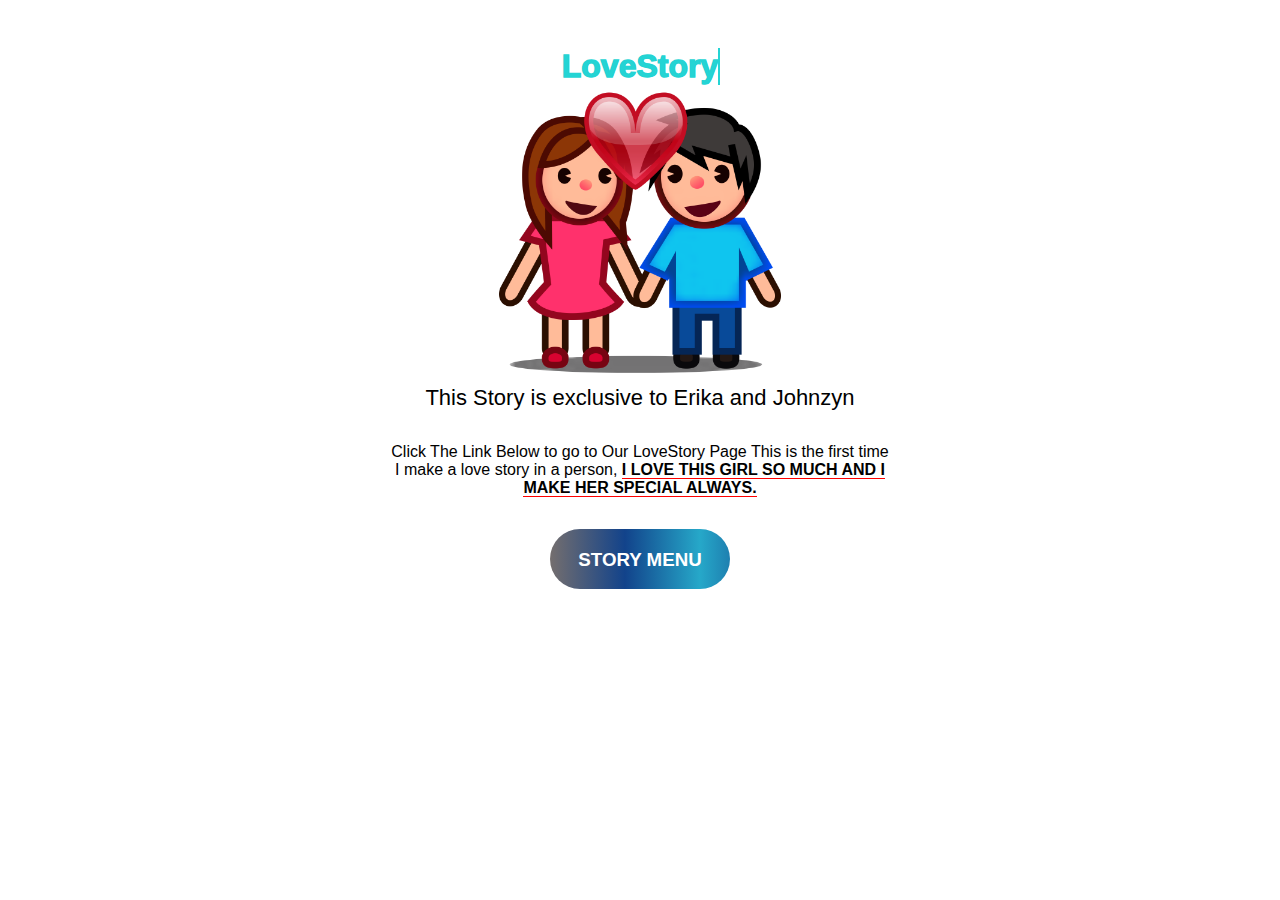
<file: index.html>
<!DOCTYPE html>
<html lang="en">
<head>
    <meta charset="UTF-8">
    <meta http-equiv="X-UA-Compatible" content="IE=edge">
    <meta name="viewport" content="width=device-width, initial-scale=1.0">
    <title>Welcome!</title>

    <link rel="stylesheet" type="text/css" href="./rootlayout/globalstyle.css">

    <link rel="stylesheet" type="text/css" href="./css/index.css">

</head>
<body>
<div class="main-container">

    <div class="main-title">LoveStory</div>
           

            

    <img src="./image/Lover.png"width="300" alt="lovers">


    
    <div class="second-maint-title">This Story is exclusive to Erika and Johnzyn</div>
           
    <div class="link-statement">Click The Link Below to go to Our LoveStory Page
        This is the first time I make a love story in a person, <span>I LOVE THIS GIRL SO MUCH AND I MAKE HER SPECIAL ALWAYS.</span></div>

    <div class="button">
    <a href="./menu.html"><h3>STORY MENU</h3></a>
    </div>
</div>

</body>
</html>
</file>
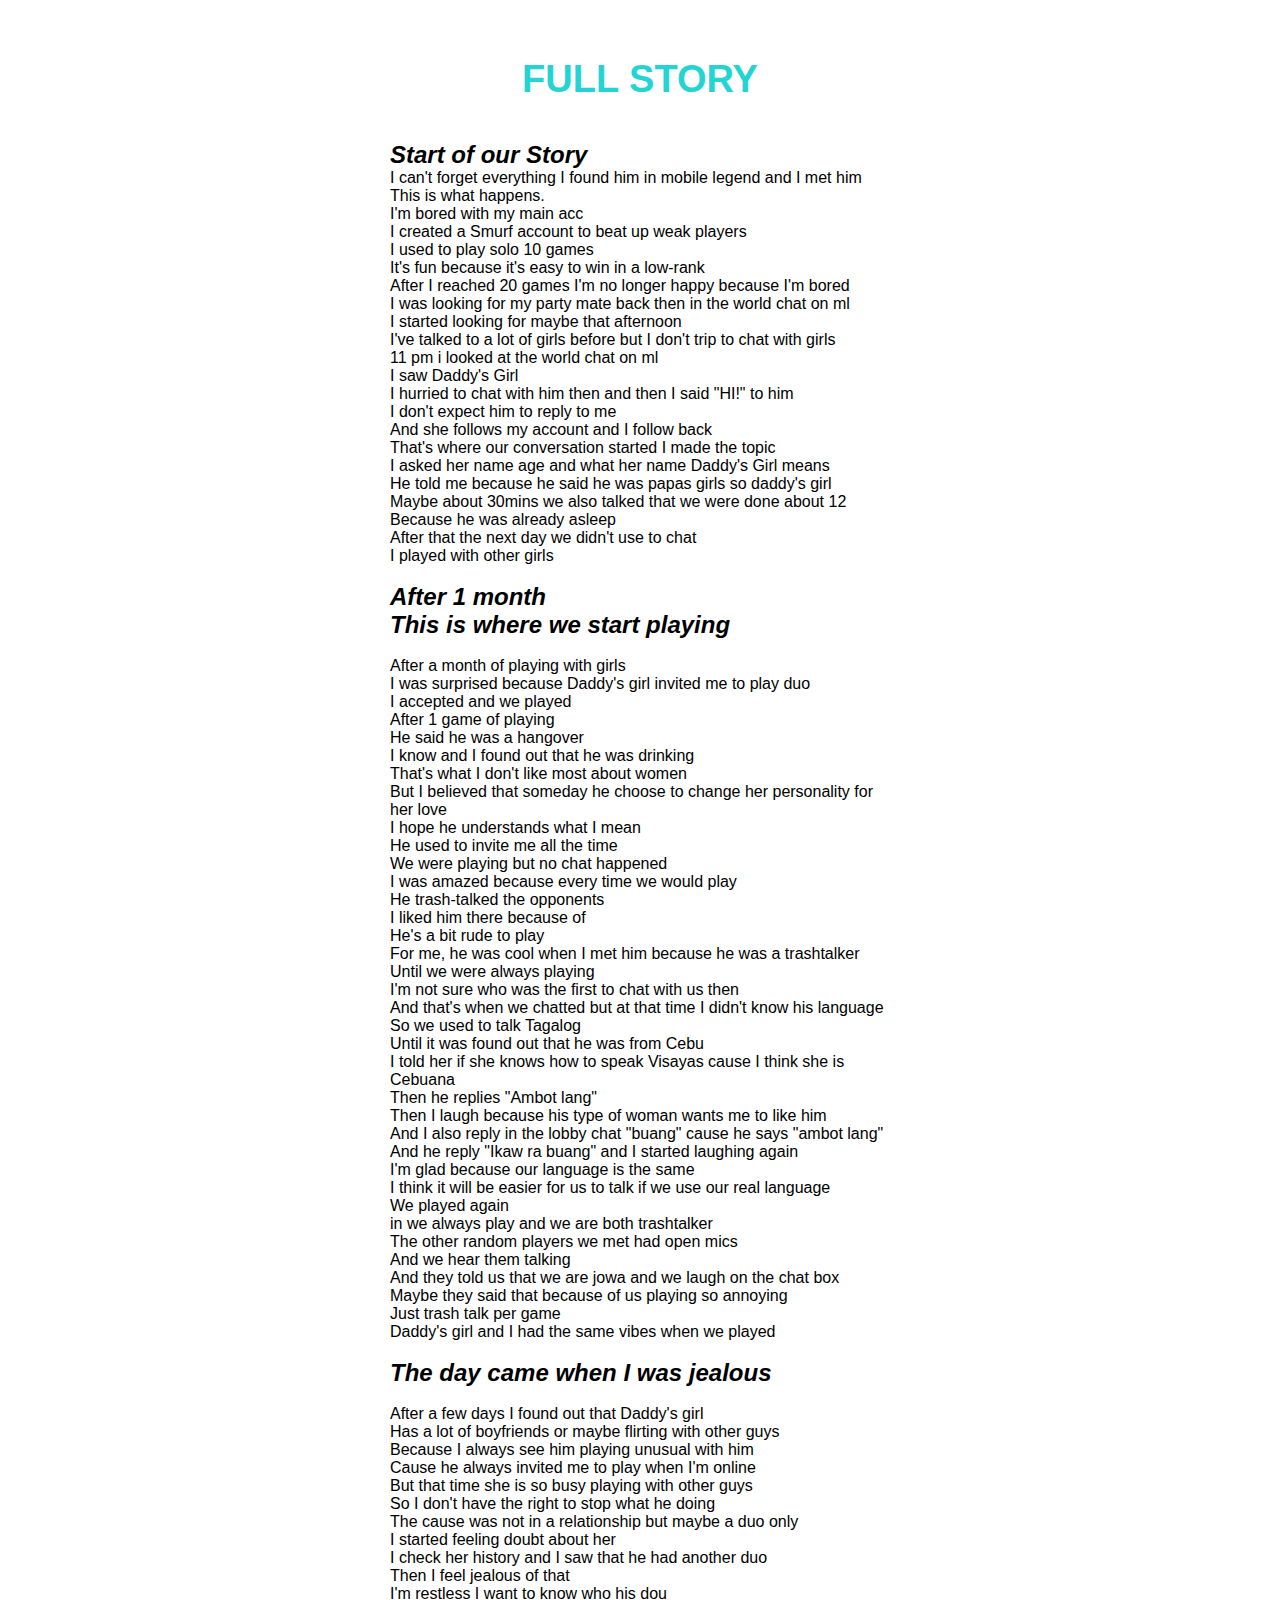
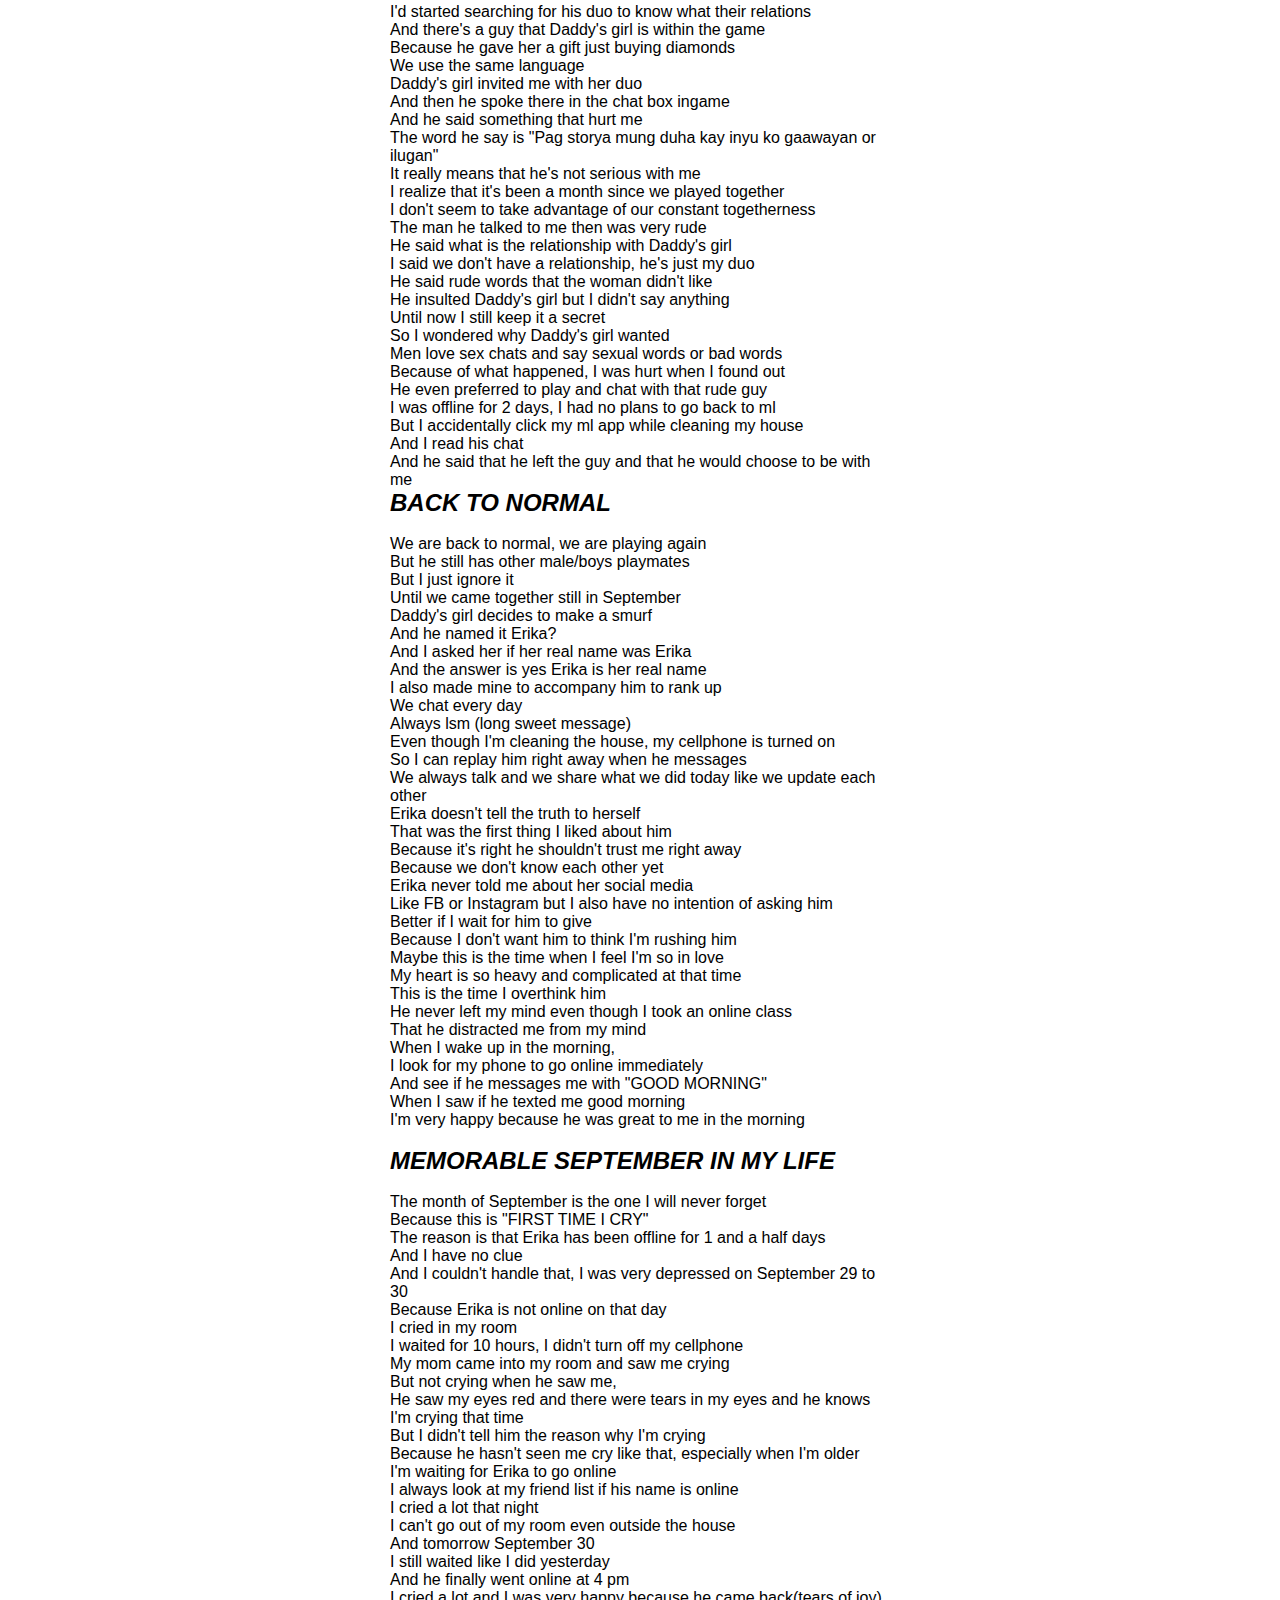
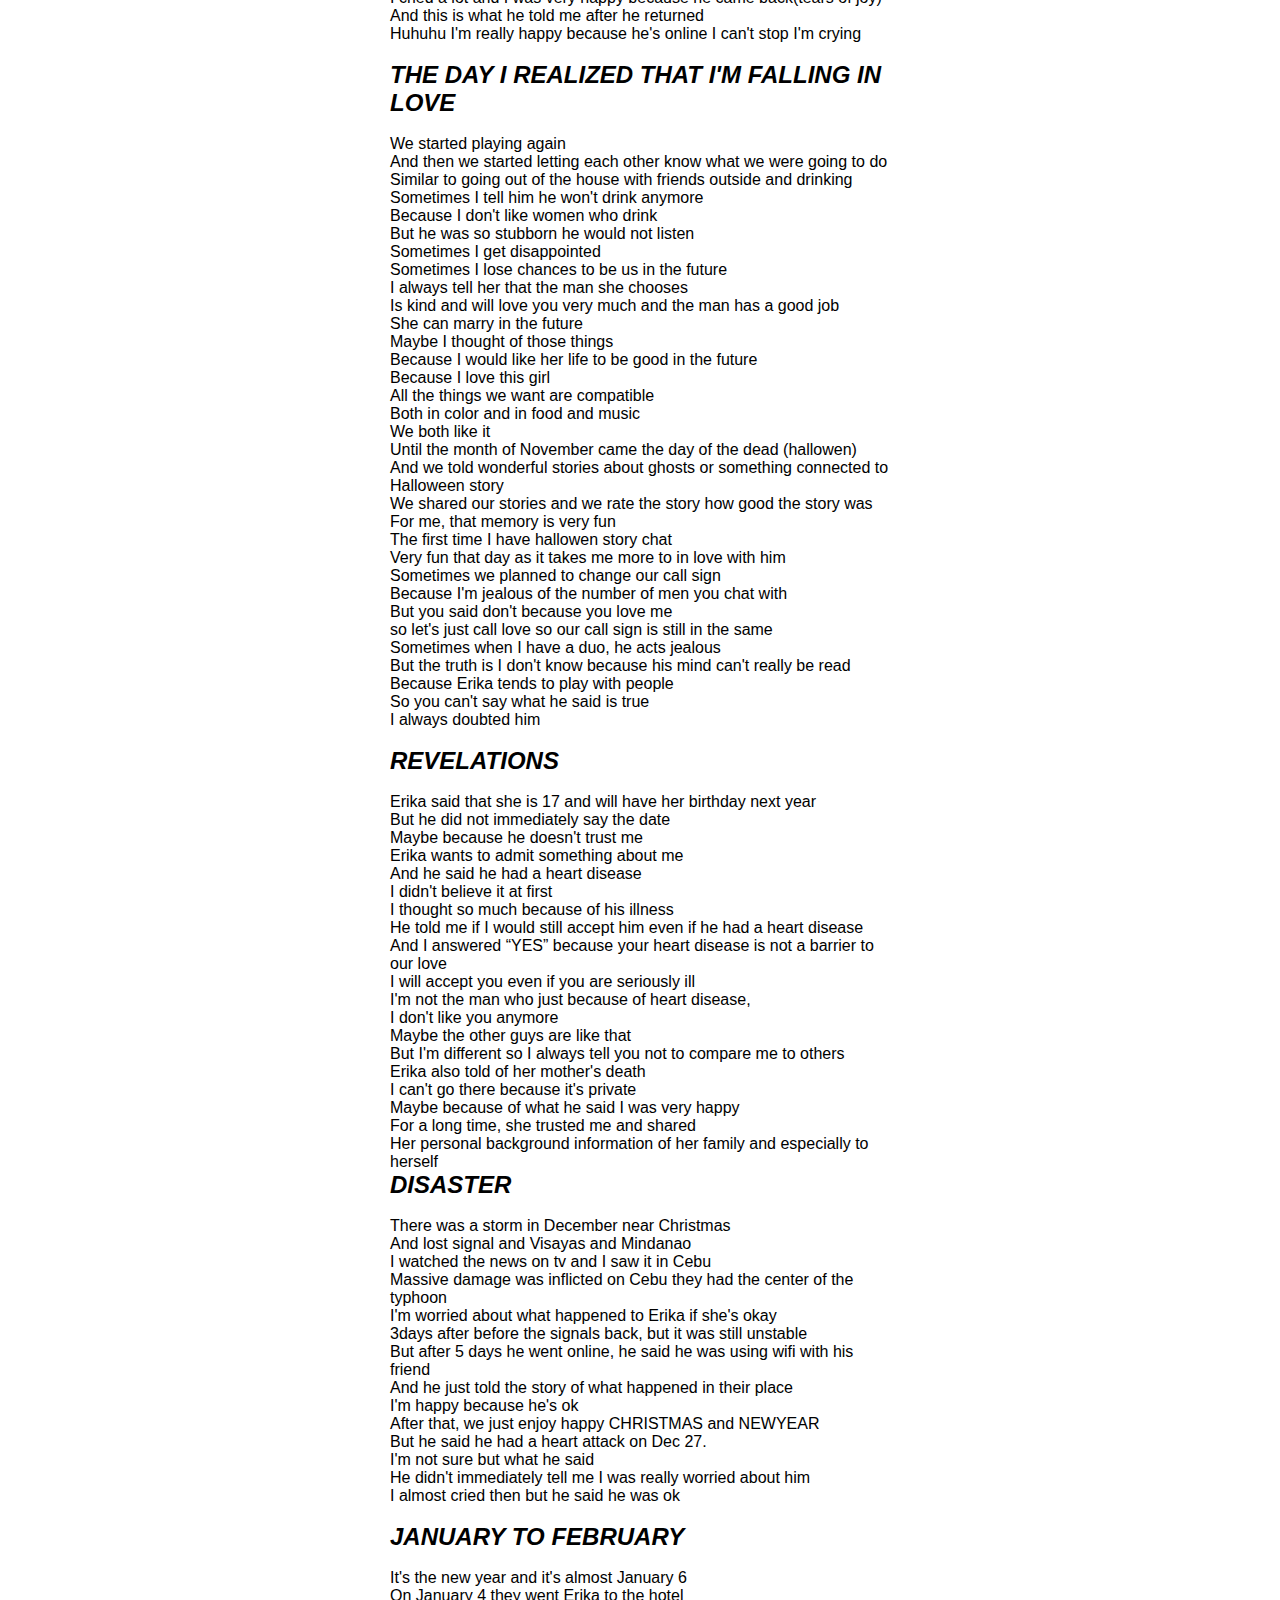
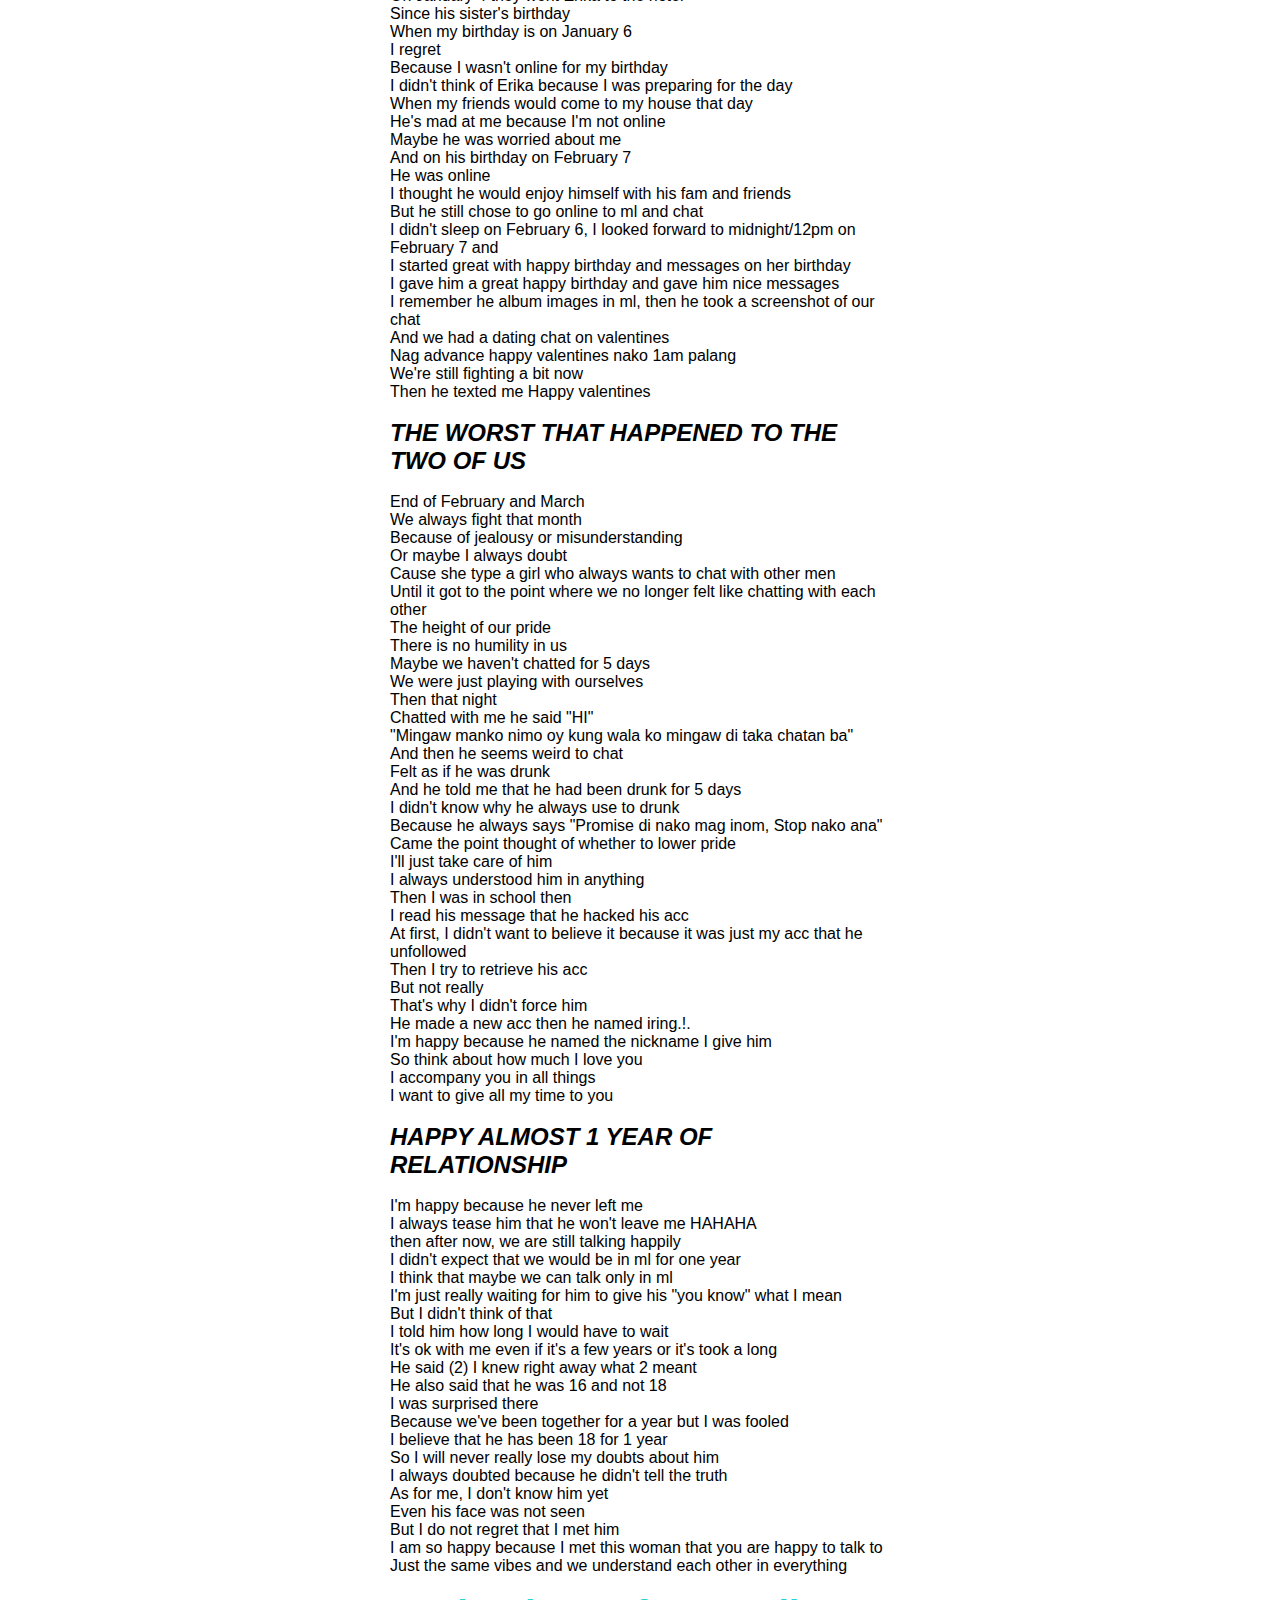
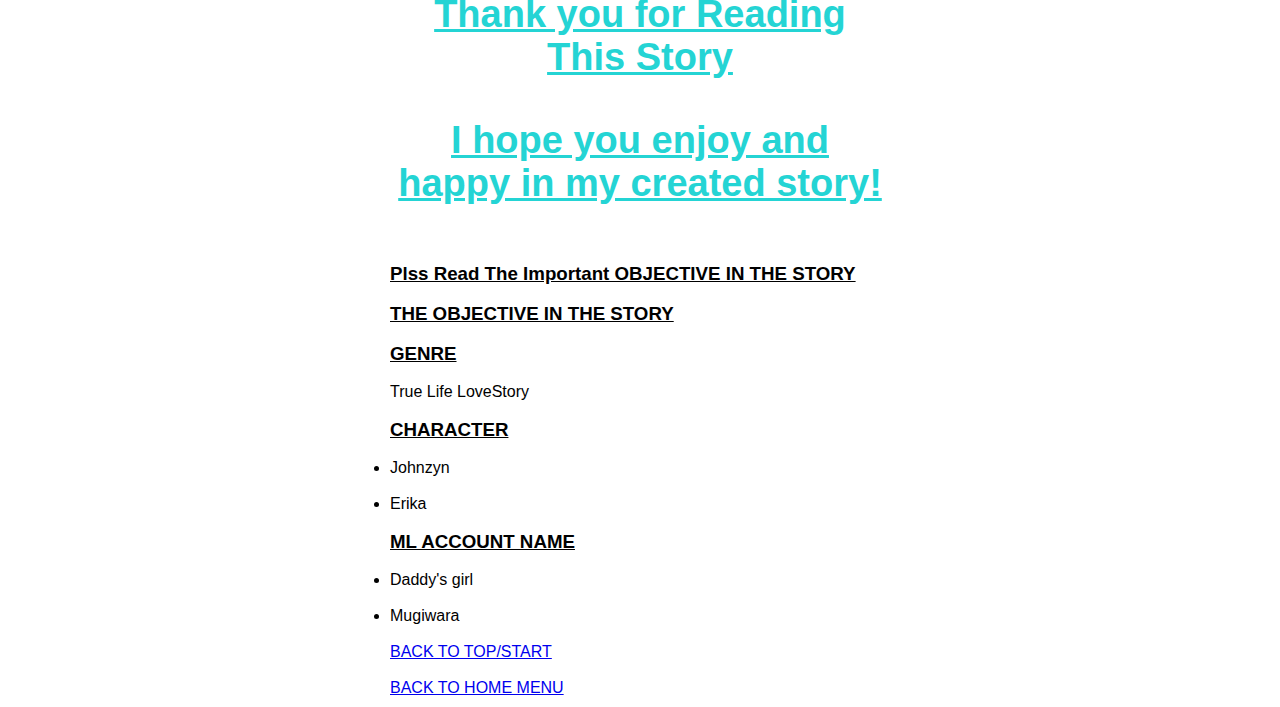
<file: main.html>
<!DOCTYPE html>
<html lang="en">
<head>
    <meta charset="UTF-8">
    <meta http-equiv="X-UA-Compatible" content="IE=edge">
    <meta name="viewport" content="width=device-width, initial-scale=1.0">
    <title>Full Story</title>

    <link rel="stylesheet" type="text/css" href="./rootlayout/globalstyle.css">

    <link rel="stylesheet" type="text/css" href="./css/main.css">

    <link rel="stylesheet" href="https://cdnjs.cloudflare.com/ajax/libs/font-awesome/4.7.0/css/font-awesome.min.css">

</head>
<body>
<div class="main-container">
    <h1>FULL STORY</h1>

    
        <h2><i>Start of our Story</i></h2>
        
         <p>I can't forget everything 
            I found him in mobile legend and I met him<bR>
            This is what happens.<br>
            I'm bored with my main acc <bR>
            I created a Smurf account to beat up weak players<bR>
            I used to play solo 10 games<bR>
            It's fun because it's easy to win in a low-rank<bR>
            After I reached 20 games I'm no longer happy because I'm bored<bR>
            I was looking for my party mate back then in the world chat on ml<bR>
            I started looking for maybe that afternoon<bR>
            I've talked to a lot of girls before but I don't trip to chat with girls<bR>
            11 pm i looked at the world chat on ml<bR>
            I saw Daddy's Girl<bR>
            I hurried to chat with him then and then I said "HI!" to him<bR>
            I don't expect him to reply to me<bR>
            And she follows my account and I follow back<br>
            That's where our conversation started I made the topic <bR>
            I asked her name age and what her name Daddy's Girl means <bR>
            He told me because he said he was papas girls so daddy's girl<bR>
            Maybe about 30mins we also talked that we were done about 12 <bR>
            Because he was already asleep<bR>
            After that the next day we didn't use to chat<bR>
            I played with other girls<bR>
                <br>

             <i><h2> After 1 month <br>
            This is where we start playing
             </h2></i><br>

            <p> After a month of playing with girls <br>
            I was surprised because Daddy's girl invited me to play duo<br>
            I accepted and we played<br>
            After 1 game of playing<br>
            He said he was a hangover<br>
            I know and I found out that he was drinking<br>
            That's what I don't like most about women<br>
            But I believed that someday he choose to change her personality for her love <br>
            I hope he understands what I mean <bR>
            He used to invite me all the time<br>
            We were playing but no chat happened<br>
            I was amazed because every time we would play<br>
            He trash-talked the opponents<br>
            I liked him there because of<br>
            He's a bit rude to play<br>
            For me, he was cool when I met him because he was a trashtalker<br>
            Until we were always playing<br>
            I'm not sure who was the first to chat with us then<br>
            And that's when we chatted but at that time I didn't know his language<br>
            So we used to talk Tagalog <br>
            Until it was found out that he was from Cebu<br>
            I told her if she knows how to speak Visayas cause I think she is Cebuana<br>
            Then he replies "Ambot lang"<br>
            Then I laugh because his type of woman wants me to like him<br>
            And I also reply in the lobby chat "buang" cause he says "ambot lang"<br>
            And he reply "Ikaw ra buang" and I started laughing again<br>
            I'm glad because our language is the same<br>
            I think it will be easier for us to talk if we use our real language  <br>  
            We played again<br>  
            in we always play and we are both trashtalker<br>  
            The other random players we met had open mics<br>  
            And we hear them talking<br>  
            And they told us that we are jowa and we laugh on the chat box<br>  
            Maybe they said that because of us playing so annoying<br>  
            Just trash talk per game<br>  
            Daddy's girl and I had the same vibes when we played  <br>  
        </p><br>
          
        <i><h2>The day came when 
            I was jealous</i></h2><br>          

         <p>After a few days I found out that Daddy's girl <br>
            Has a lot of boyfriends or maybe flirting with other guys<br>
            Because I always see him playing unusual with him<br>
            Cause he always invited me to play when I'm online <br>
            But that time she is so busy playing with other guys <br>
            So I don't have the right to stop what he doing <br>
            The cause was not in a relationship but maybe a duo only<br>
            I started feeling doubt about her<br>
            I check her history and I saw that he had another duo <br>
            Then I feel jealous of that <br>
            I'm restless I want to know who his dou<br>
            I'd started searching for his duo to know what their relations <br>
            And there's a guy that Daddy's girl is within the game <br>
            Because he gave her a gift just buying diamonds<br>
            We use the same language<br>
            Daddy's girl invited me with her duo<br>
            And then he spoke there in the chat box ingame<br>
            And he said something that hurt me<br>
            The word he say is "Pag storya mung duha kay inyu ko gaawayan or ilugan"<br>
            It really means that he's not serious with me<br>
            I realize that it's been a month since we played together<br>
            I don't seem to take advantage of our constant togetherness<br>
            The man he talked to me then was very rude<br>
            He said what is the relationship with Daddy's girl<br>
            I said we don't have a relationship, he's just my duo<br>
            He said rude words that the woman didn't like<br>
            He insulted Daddy's girl but I didn't say anything<br>
            Until now I still keep it a secret<br>
            So I wondered why Daddy's girl wanted<br>
            Men love sex chats and say sexual words or bad words<br>
            Because of what happened, I was hurt when I found out<br>
            He even preferred to play and chat with that rude guy<br>
            I was offline for 2 days, I had no plans to go back to ml<br>
            But I accidentally click my ml app while cleaning my house<br>
            And I read his chat<br>
            And he said that he left the guy and that he would choose to be with me<br>
                
            </p>
      

               
        <i><h2>BACK TO NORMAL</i></h2><br>   

        <p>We are back to normal, we are playing again<br>
            But he still has other male/boys playmates <br>
            But I just ignore it<br>
            Until we came together still in September <br>
            Daddy's girl decides to make a smurf<br>
            And he named it Erika?<br>
            And I asked her if her real name was Erika <br>
            And the answer is yes Erika is her real name<br>
            I also made mine to accompany him to rank up<br>
            We chat every day<br>
            Always lsm (long sweet message)<br>
            Even though I'm cleaning the house, my cellphone is turned on <br>
            So I can replay him right away when he messages<br>
            We always talk and we share what we did today like we update each other<br>
            Erika doesn't tell the truth to herself<br>
            That was the first thing I liked about him<br>
            Because it's right he shouldn't trust me right away<br>
            Because we don't know each other yet<br>
            Erika never told me about her social media<br>
            Like FB or Instagram but I also have no intention of asking him<br>
            Better if I wait for him to give<br>
            Because I don't want him to think I'm rushing him<br>
            Maybe this is the time when I feel I'm so in love <br>
            My heart is so heavy and complicated at that time<br>
            This is the time I overthink him<br>
            He never left my mind even though I took an online class <br>
            That he distracted me from my mind<br>
            When I wake up in the morning,<br>
            I look for my phone to go online immediately <br>
            And see if he messages me with "GOOD MORNING"<br>
            When I saw if he texted me good morning<br>
            I'm very happy because he was great to me in the morning<br>
            </p><br>

            <i><h2>MEMORABLE SEPTEMBER IN MY LIFE</i></h2><br>   


            <p>The month of September is the one I will never forget<br>
            Because this is "FIRST TIME I CRY"<br>
            The reason is that Erika has been offline for 1 and a half days <br>
            And I have no clue<br>
            And I couldn't handle that, I was very depressed on September 29 to 30<br>
            Because Erika is not online on that day<br>
            I cried in my room<br>
            I waited for 10 hours, I didn't turn off my cellphone<br>
            My mom came into my room and saw me crying<br>
            But not crying when he saw me, <br>
            He saw my eyes red and there were tears in my eyes and he knows I'm crying that time<br>
            But I didn't tell him the reason why I'm crying<br>
            Because he hasn't seen me cry like that, especially when I'm older<br>
            I'm waiting for Erika to go online <Br>
            I always look at my friend list if his name is online <Br>
            I cried a lot that night <BR>
            I can't go out of my room even outside the house<bR>
            And tomorrow September 30<bR>
            I still waited like I did yesterday<bR>
            And he finally went online at 4 pm <bR>
            I cried a lot and I was very happy because he came back(tears of joy)<bR>
            And this is what he told me after he returned<bR>
            Huhuhu I'm really happy because he's online I can't stop I'm crying<bR><br>
         

        </p>       


        <i><h2>THE DAY I REALIZED THAT I'M FALLING IN LOVE</i></h2><br>  
       
        <p>
            We started playing again<br> 
            And then we started letting each other know what we were going to do<br> 
            Similar to going out of the house with friends outside and drinking<br> 
            Sometimes I tell him he won't drink anymore<br> 
            Because I don't like women who drink<br> 
            But he was so stubborn he would not listen<br> 
            Sometimes I get disappointed <br> 
            Sometimes I lose chances to be us in the future<br> 
            I always tell her that the man she chooses <br> 
            Is kind and will love you very much and the man has a good job<br> 
            She can marry in the future<br> 
            Maybe I thought of those things<br> 
            Because I would like her life to be good in the future <br> 
            Because I love this girl<br>
            All the things we want are compatible<br>
            Both in color and in food and music<br>
            We both like it <br>
            Until the month of November came the day of the dead (hallowen) <br> 
            And we told wonderful stories about ghosts or something connected to Halloween story<br> 
            We shared our stories and we rate the story how good the story was<br> 
            For me, that memory is very fun<br> 
            The first time I have hallowen story chat<br> 
            Very fun that day as it takes me more to in love with him<br> 
            Sometimes we planned to change our call sign<br>
            Because I'm jealous of the number of men you chat with<br>
            But you said don't because you love me <br>
            so let's just call love so our call sign is still in the same <br>
            Sometimes when I have a duo, he acts jealous<br>
            But the truth is I don't know because his mind can't really be read<br>
            Because Erika tends to play with people<br>
            So you can't say what he said is true<br>
            I always doubted him<br><br>


        </p>

        <i><h2>REVELATIONS </i></h2><br>  

        <p>
            Erika said that she is 17 and will have her birthday next year<br>
            But he did not immediately say the date<br>
            Maybe because he doesn't trust me<br>
            Erika wants to admit something about me<br>
            And he said he had a heart disease<br>
            I didn't believe it at first<br>
            I thought so much because of his illness<br>
            He told me if I would still accept him even if he had a heart disease<br>
            And I answered “YES” because your heart disease is not a barrier to our love<br>
            I will accept you even if you are seriously ill<br>
            I'm not the man who just because of heart disease, <br>
            I don't like you anymore<br>
            Maybe the other guys are like that <br>
            But I'm different so I always tell you not to compare me to others<br>
            Erika also told of her mother's death<br>
            I can't go there because it's private<br>
            Maybe because of what he said I was very happy<br>
            For a long time, she trusted me and shared <br>
            Her personal background information of her family and especially to herself<br>

        </p>

         <i><h2>DISASTER</i></h2><br>  

        <p> There was a storm in December near Christmas <br>
            And lost signal and Visayas and Mindanao <br>
            I watched the news on tv and I saw it in Cebu <br>
            Massive damage was inflicted on Cebu they had the center of the typhoon<br>
            I'm worried about what happened to Erika if she's okay<br>
           3days after before the signals back, but it was still unstable<br>
            But after 5 days he went online, he said he was using wifi with his friend<br>
            And he just told the story of what happened in their place<br>
            I'm happy because he's ok<br>
            After that, we just enjoy happy CHRISTMAS and NEWYEAR<br>
            But he said he had a heart attack on Dec 27. <br>
            I'm not sure but what he said<br>
            He didn't immediately tell me I was really worried about him<br>
            I almost cried then but he said he was ok<br>
        
        </p><br>


        <i><h2>JANUARY TO FEBRUARY</i></h2><br>  

        <p>
            It's the new year and it's almost January 6<br>
            On January 4 they went Erika to the hotel<br>
            Since his sister's birthday<br>
            When my birthday is on January 6<br>
            I regret<br>
            Because I wasn't online for my birthday<br>
            I didn't think of Erika because I was preparing for the day <br>
            When my friends would come to my house that day<br>
            He's mad at me because I'm not online<br>
            Maybe he was worried about me<br>
            And on his birthday on February 7<br>
            He was online<br>
            I thought he would enjoy himself with his fam and friends<br>
            But he still chose to go online to ml and chat<br>
            I didn't sleep on February 6, I looked forward to midnight/12pm on February 7 and<br>
            I started great with happy birthday and messages on her birthday<br>
            I gave him a great happy birthday and gave him nice messages<br>
            I remember he album images in ml, then he took a screenshot of our chat<br>
            And we had a dating chat on valentines<br>
            Nag advance happy valentines nako 1am palang<br>
            We're still fighting a bit now<br>
            Then he texted me Happy valentines<br>

        </p><br>

        <i><h2>THE WORST THAT HAPPENED TO THE TWO OF US</i></h2><br>  

        <p>End of February and March<br>
            We always fight that month<br>
            Because of jealousy or misunderstanding<br>
            Or maybe I always doubt<br>
            Cause she type a girl who always wants to chat with other men<br>
            Until it got to the point where we no longer felt like chatting with each other<br>
            The height of our pride<br>
            There is no humility in us<br>
            Maybe we haven't chatted for 5 days<br>
            We were just playing with ourselves<br>
            Then that night<br>
            Chatted with me he said "HI"<br>
            "Mingaw manko nimo oy kung wala ko mingaw di taka chatan ba"<br>
            And then he seems weird to chat<br>
            Felt as if he was drunk<br>
            And he told me that he had been drunk for 5 days<br>
            I didn't know why he always use to drunk<br>
            Because he always says "Promise di nako mag inom, Stop nako ana"<br>
            Came the point thought of whether to lower pride<br>
            I'll just take care of him<br>
            I always understood him in anything<br>
            Then I was in school then<br>
            I read his message that he hacked his acc<br>
            At first, I didn't want to believe it because it was just my acc that he unfollowed<br>
            Then I try to retrieve his acc<br>
            But not really<br>
            That's why I didn't force him<br>
            He made a new acc then he named iring.!.<br>
            I'm happy because he named the nickname I give him<br>
            So think about how much I love you<br>
            I accompany you in all things<br>
            I want to give all my time to you<br>


        </p><br>

        <i><h2>HAPPY ALMOST 1 YEAR OF RELATIONSHIP</i></h2><br>  
        <p>I'm happy because he never left me<br>
           I always tease him that he won't leave me HAHAHA<br>
           then after now, we are still talking happily<br>
           I didn't expect that we would be in ml for one year<br>
           I think that maybe we can talk only in ml<br>
           I'm just really waiting for him to give his "you know" what I mean<br>
           But I didn't think of that<br>
           I told him how long I would have to wait<br>
           It's ok with me even if it's a few years or it's took a long<br>
           He said (2) I knew right away what 2 meant<br>
           He also said that he was 16 and not 18<br>
           I was surprised there<br>
           Because we've been together for a year but I was fooled<br>
           I believe that he has been 18 for 1 year<br>
           So I will never really lose my doubts about him<br>
           I always doubted because he didn't tell the truth<br>
           As for me, I don't know him yet<br>
           Even his face was not seen<br>
           But I do not regret that I met him<br>
           I am so happy because I met this woman that you are happy to talk to<br>
           Just the same vibes and we understand each other in everything<br>
        </p><br>


        <P><h1><ins>Thank you for Reading This Story</ins></h1></P>
        <P><h1><ins>I hope you enjoy and happy in my created story!</ins></h1></P><br>
        <P><h3><ins>Plss Read The Important OBJECTIVE IN THE STORY</ins></h3></P><br>

<P><h3><ins>THE OBJECTIVE IN THE STORY</ins></h3></P><br>
       <p>
           
       </p>


<P><h3><ins>GENRE</ins></h3></P><br>
<p>True Life LoveStory</p><br>
<P><h3><ins>CHARACTER</ins></h3></P><br>
<p><li>Johnzyn</li></p><br>
<p><li>Erika</li></p><br>
<P><h3><ins>ML ACCOUNT NAME</ins></h3></P><br>
<p><li>Daddy's girl</li></p><br>
<p><li>Mugiwara</li></p><br>


<a href="Full Story.html">BACK TO TOP/START</a>
</html><br>
<br>
<a href="MenuPage.html">BACK TO HOME MENU</a>
</html>
</div>
</body>
</html>
</file>
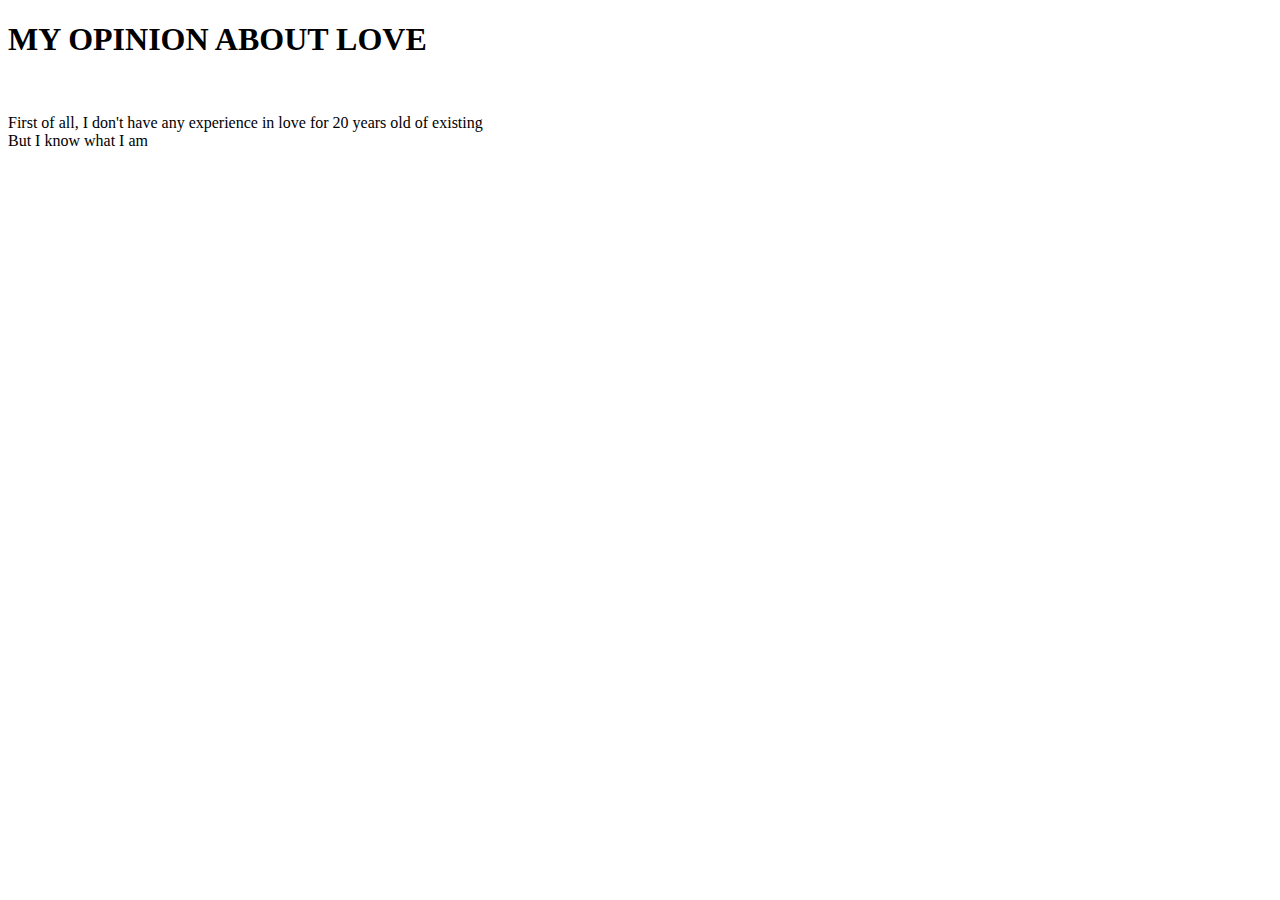
<file: Opinion.html>
<!DOCTYPE html>

<head>


<title>My Opinion</title>


</head>
<body>
<p><h1>MY OPINION ABOUT LOVE</h1></p><br>

<p>First of all, I don't have any experience in love for 20 years old of existing<br>
   But I know what I am 
</p><bR>

    


</body>
</file>
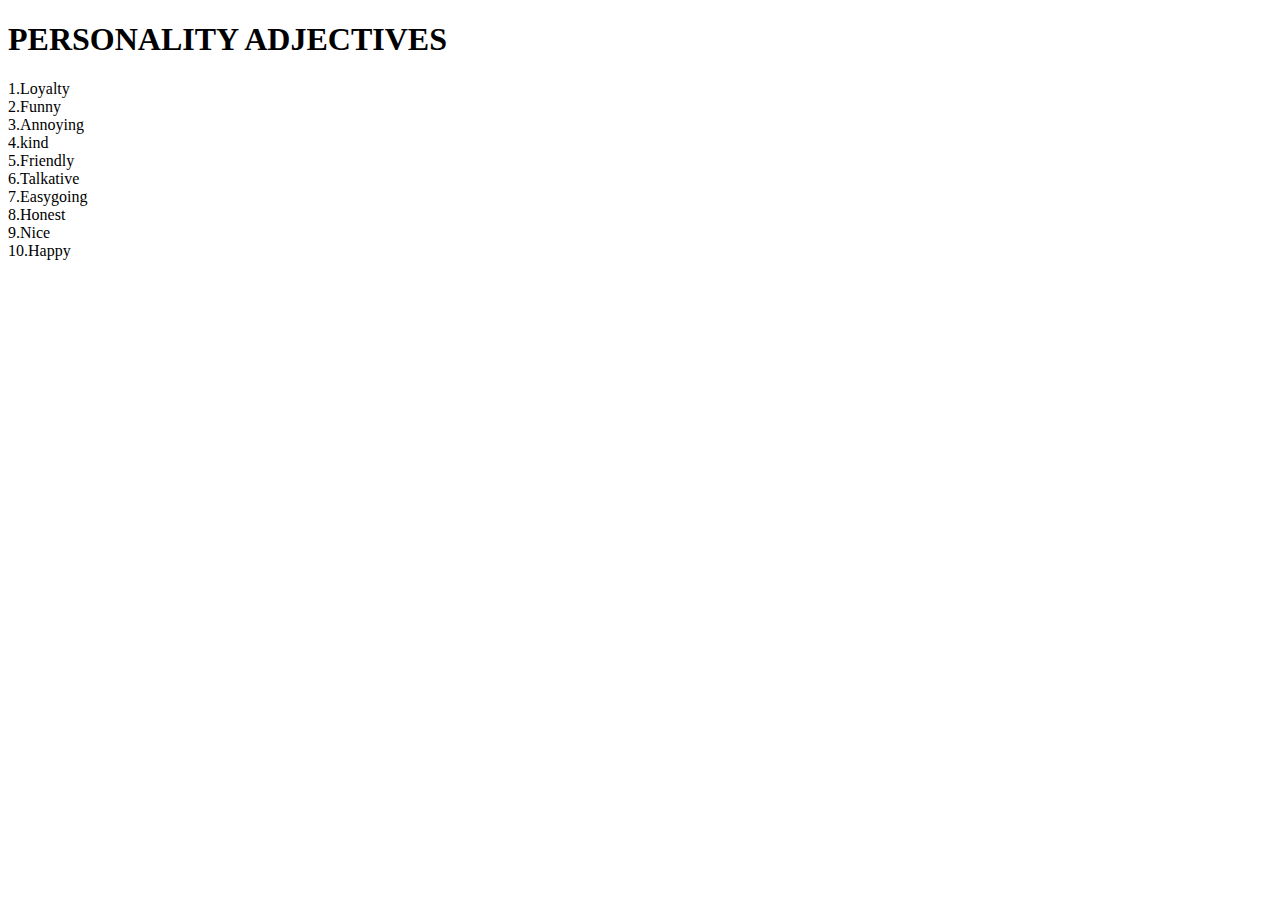
<file: PERSONALITY.html>
<!DOCTYPE html>

<head>
    <Title>PERSONALITY ADJECTIVE</Title>
</head>
<BODY>
          <p><H1>PERSONALITY ADJECTIVES</H1></H></p>
          1.Loyalty <br>
          2.Funny<br>
          3.Annoying<br>
          4.kind<br>
          5.Friendly<br>
          6.Talkative<br>
          7.Easygoing<br>
          8.Honest<br>
          9.Nice<br>
          10.Happy
          <br>

</BODY>
</file>
<file: rootlayout/globalstyle.css>
@import url('https://fonts.googleapis.com/css2?family=Ruda:wght@500&display=swap');
:root
{
    --bg-primary-color: #00aa6c;
    --bg-secondary-color: #333435;
    --cl-dark-color: #000000;
    --cl-primary-white-color: #ffffff;
    --cl-secondary-white-color: #ebebeb;
    --cl-secondary-white-color-10: #dfdfdf;
    --cl-gray-color: #9b9b9b;
    --cl-secondary-gray-color: #9b9b9bee;
    --cl-red-color: #ff0000;
    --cl-light-red-color-10: #ff6262;
    --cl-black-red-color-20: #8b1c1c;
    --cl-green-color: #00ff2a;
    --cl-light-green-color-10: #6bff58;
    --cl-dark-green-color-20: #10ad32;
    --cl-blur-green-color-30: #10ad32c5;
    --cl-blue-color: #1100ff;
    --cl-light-blue-color-10: #665cff;
    --cl-dark-blue-color-20: #150c8d;
    --cl-purple-color: #8c00ff;
    --cl-light-purple-color-10: #a35cdd;
    --cl-dark-purple-color-20: #4d127e;
    --cl-yellow-color: #fffb00;
    --cl-light-yellow-color-10: #faf86e;
    --cl-dark-yellow-color-20: #777513;
    --cl-orange-color: #ff6600;
    --cl-light-orange-color-10: #e98644;
    --cl-dark-orange-color-20: #914a1c;
    --cl-pink-color: #ff00f2;
    --cl-light-pink-color-10: #ff5bf7;
    --cl-dark-pink-color-20: #85147f;
    --fs-super-small: 13px;
    --fs-small: 13px;
    --fs-x-small: 17px;
    --fs-medium: 18px;
    --fs-normal: 24px;
    --fs-large: 28px;
    --fs-x-large: 36px;
    --ff-primary-font-family: 'Poppins', sans-serif;
    --ff-logo-font-family: 'Ruda', sans-serif;
    --ff-normal-font-family: sans-serif;

    --primary-color: rgb(20, 32, 43);
    --secondary-color: #fff;
    --third-color: rgb(36, 212, 212);
    --fourth-color: rgb(18, 151, 151);
    
    --wp-represent-font-size-small: 14px;
    --wp-represent-font-size-normal: 18px;
    --wp-represent-font-size-medium: 24px;
    --wp-represent-font-size-large: 28px;
    --wp-represent-font-size-x-large: 36px;

    --font-style-primary: 'Shadows Into Light', cursive;
}
*
{
    margin: 0;
    padding: 0;
}
:after, :before
{
    box-sizing: border-box;
}
body 
{
    background-color: --cl-secondary-white-color;
    font-family: Roboto, "Helvetica Neue", Helvetica, Arial, 文泉驛正黑, "WenQuanYi Zen Hei", "Hiragino Sans GB", "儷黑 Pro", "LiHei Pro", "Heiti TC", 微軟正黑體, "Microsoft JhengHei UI", "Microsoft JhengHei", sans-serif;
}
</file>
<file: css/index.css>
.main-container
{
    position: relative;
    top: 3rem;
    width: 500px;
    margin: auto;
}
.main-container img 
{
    display: flex;
    margin: auto;
}
.main-title
{
    font-size: 32px;
    font-weight: 800;
    text-align: center;

}
.main-title::before
{
    content: "LoveStory";
    color: var(--third-color);
    position: absolute;
    -webkit-text-stroke: 0.1vw var(--third-color);
    border-right: 2px solid var(--third-color);
    overflow: hidden;
    animation: animate 3s linear infinite;
}
@keyframes animate
{
    0%, 10%, 100%
    {
        width: 0;
    }
    70%, 90%
    {
        width: 176px;
    }
}
.second-maint-title
{
    font-size: 22px;
    font-weight: 500;
    text-align: center;
}
.link-statement
{
    margin-top: 2rem;
    font-size: 16px;
    font-weight: 500;
    text-align: center;
}
.link-statement span 
{
    font-weight: 650;
    border-bottom: 1px solid red;
}
.button
{
    position: relative;
    top: 2rem;
    width: 140px;
    height: 20px;
    background-image: linear-gradient(90deg,rgb(116, 110, 110),rgb(18, 67, 139),rgb(38, 168, 201),rgb(18, 67, 139),rgb(116, 114, 114));
    font-size: 30px;
    background-size: 300px;
    border-radius: 10rem;
    transition: .5s;
    display: flex;
    padding: 20px;
    cursor: pointer;
    justify-content: center;
    margin: auto;
    
}
a
{
    text-decoration: none;
    color: #ffffff;
    font-size: 16px;
    font-weight: 500;
    text-align: center;
}
a:hover 
{
    color: red;
}
</file>
<file: css/main.css>
.main-container
{
    position: relative;
    top: 3rem;
    margin: auto;
    width: 500px;
    padding: 10px;
}
h1
{
    font-size: 38px;
    font-weight: 800;
    text-align: center;
    color: var(--third-color);
    padding-bottom: 40px;
}
p
{

}
</file>
